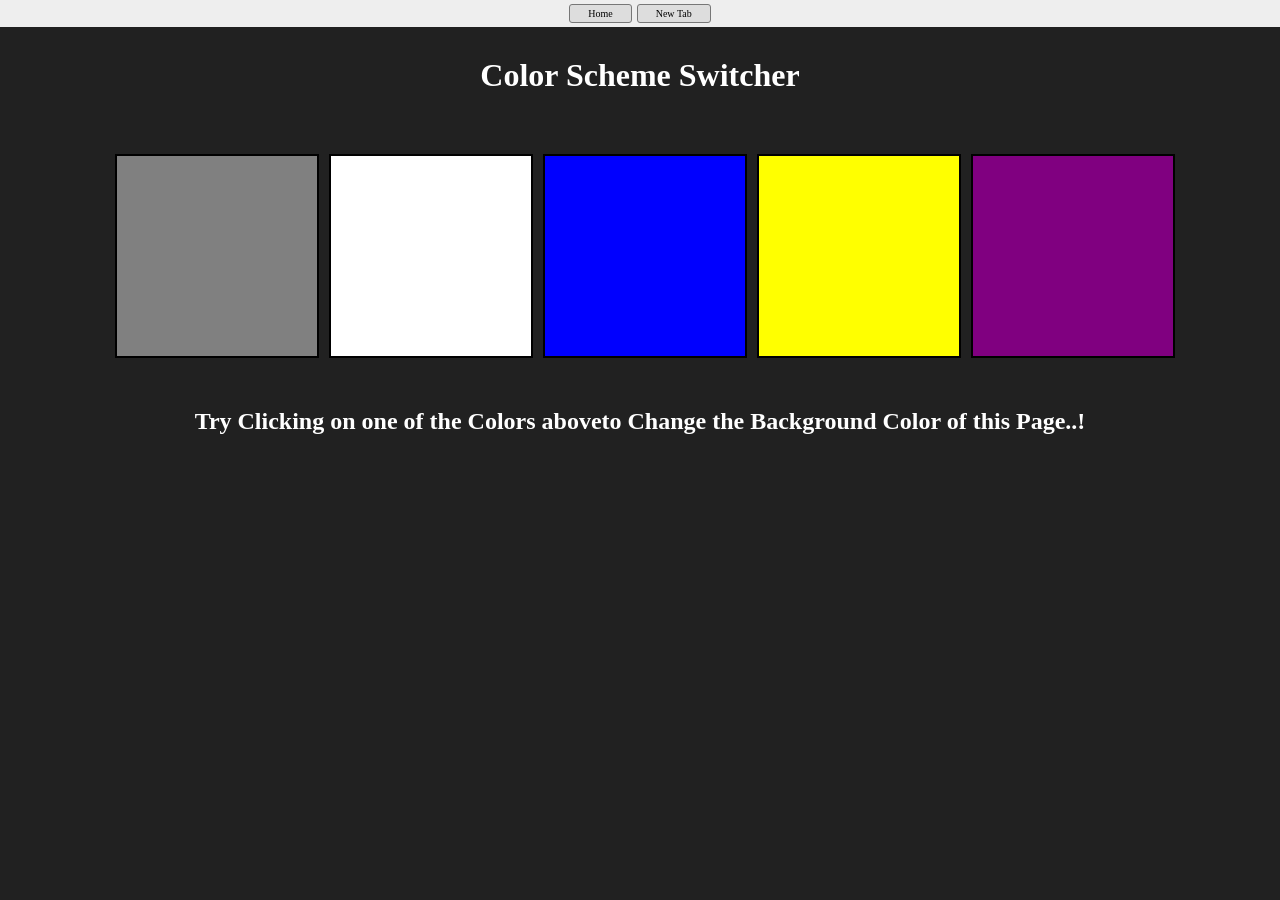
<file: 07_Projects/project 1/index.html>
<!DOCTYPE html>
<html lang="en">

<head>
    <meta charset="UTF-8">
    <meta name="viewport" content="width=device-width, initial-scale=1.0">
    <title>Color Scheme Switcher</title>
    <link rel="stylesheet" href="style.css">
</head>

<body>

    <nav>
        <a href="#" class="nav-btn">Home</a>

        <a href="#" target="_blank" class="nav-btn">
            New Tab
        </a>
    </nav>

    <h1 id="heading">Color Scheme Switcher</h1>

    <div class="canvas">
        <div class="button" id="gray"></div>
        <div class="button" id="white"></div>
        <div class="button" id="blue"></div>
        <div class="button" id="yellow"></div>
        <div class="button" id="purple"></div>
    </div>

    <h2>
        Try Clicking on one of the Colors above
        <span>to Change the Background Color of this Page..!</span>
    </h2>

    <script src="script.js"></script>

</body>
</html>
</file>
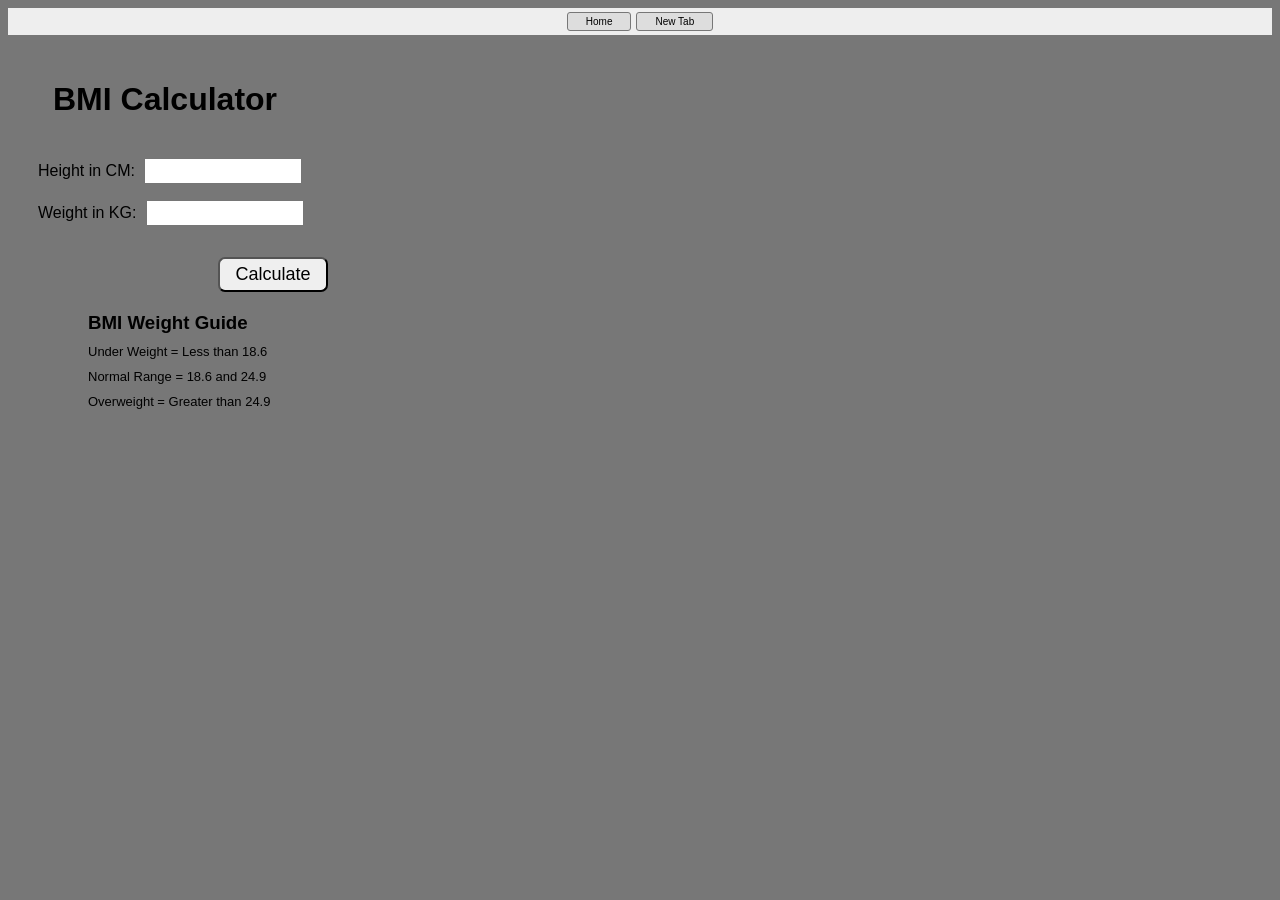
<file: 07_Projects/project 2/index.html>
<!DOCTYPE html>
<html lang="en">
  <head>
    <meta charset="UTF-8" />
    <meta name="viewport" content="width=device-width, initial-scale=1.0" />
    <title>BMI Calculator</title>
    <link rel="stylesheet" href="style.css" />
  </head>
  <body>
    <nav>
        <a href="/07_projects" class="nav-btn">Home</a>

        <a href="#"
           target="_blank"
           class="nav-btn">
            New Tab
        </a>
    </nav>
    <div class="container">
      <h1>BMI Calculator</h1>

      <form>
        <p>
          <label>Height in CM: </label>
          <input type="text" id="height" />
        </p>

        <p>
          <label>Weight in KG: </label>
          <input type="text" id="weight" />
        </p>

        <button type="submit">Calculate</button>

        <div id="results"></div>

        <div id="weight-guide">
          <h3>BMI Weight Guide</h3>

          <p>Under Weight = Less than 18.6</p>
          <p>Normal Range = 18.6 and 24.9</p>
          <p>Overweight = Greater than 24.9</p>
        </div>
      </form>
    </div>
    <script src="script.js"></script>
  </body>
</html>
</file>
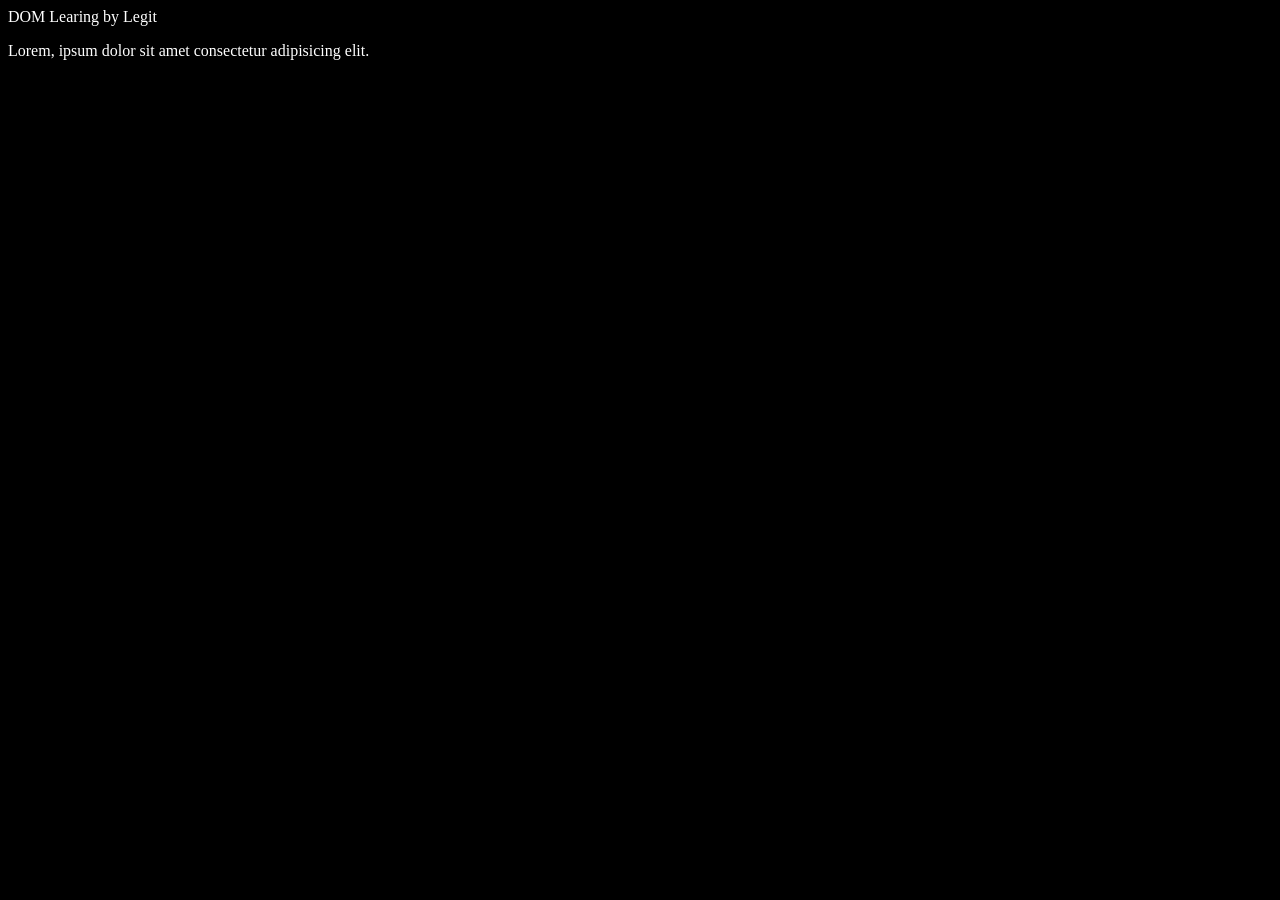
<file: 06_DOM/one.html>
<!DOCTYPE html>
<html lang="en">
<head>
    <meta charset="UTF-8">
    <meta name="viewport" content="width=device-width, initial-scale=1.0">
    <title>DOM Learning</title>
    <style>
        .bg-black{
            background-color:black;
            color:white;f
        }
    </style>
</head>
<body class = "bg-black">
    <div >
        <h1= "title" class = "heading">DOM Learing by Legit</h1>
        <p>Lorem, ipsum dolor sit amet consectetur adipisicing elit.</p>
    </div>
</body>
</html>
</file>
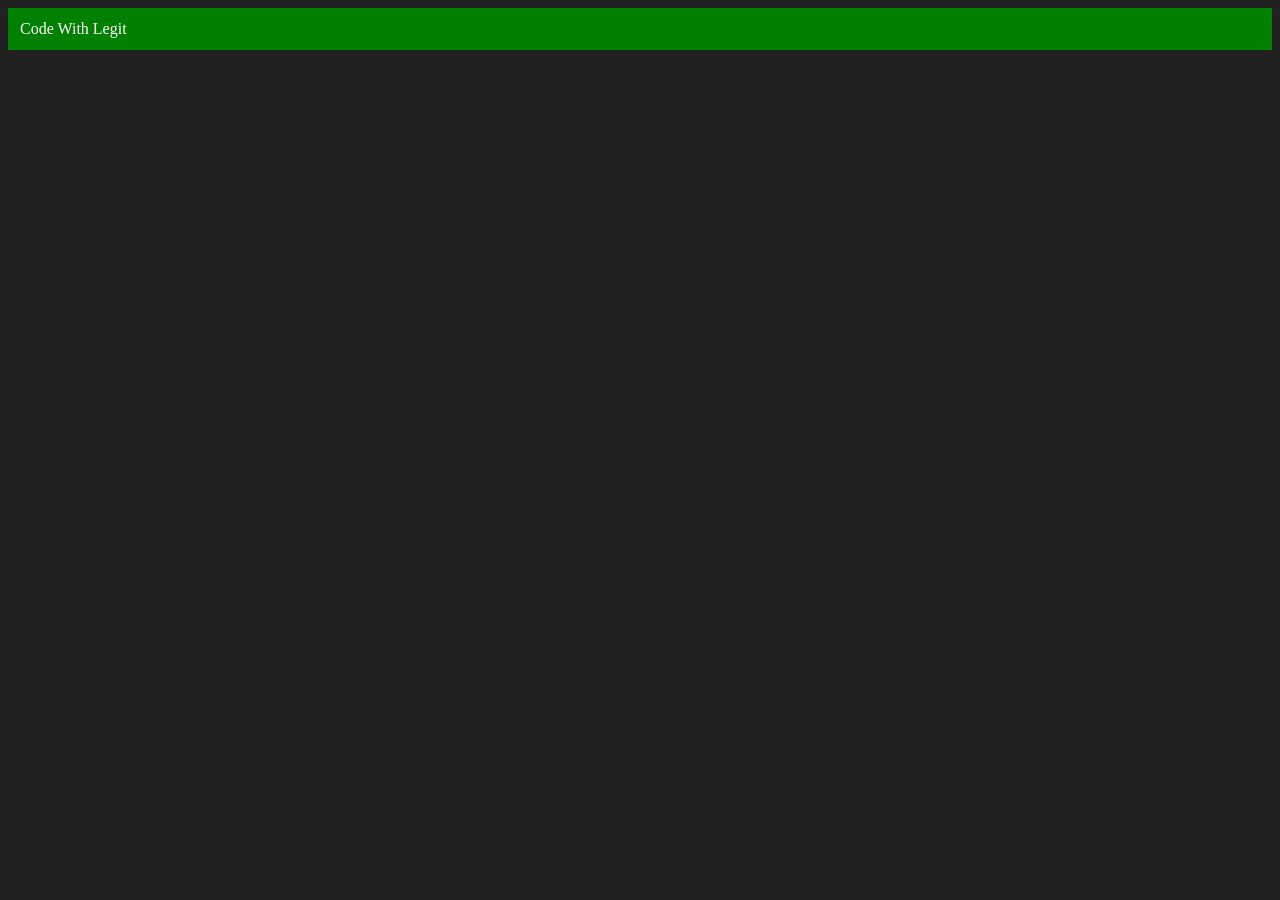
<file: 06_DOM/three.html>
<!DOCTYPE html>
<html lang="en">
<head>
    <meta charset="UTF-8">
    <meta name="viewport" content="width=device-width, initial-scale=1.0">
    <title>Code with Legit</title>
</head>
<body style = "background-color: #212121; color: #fff;">
    
</body>
<script>
    const div = document.createElement('div')
    console.log(div)
    div.classname = "main"
    div.id = Math.round(Math.random()*10+1)
    div.setAttribute("title","Generated Title")
    div.style.backgroundColor = 'green'
    div.style.padding = '12px'
    // div.innerText = "Code with legit"
    const addText = document.createTextNode("Code With Legit")
    div.appendChild(addText)

    document.body.appendChild(div)

</script>
</html>
</file>
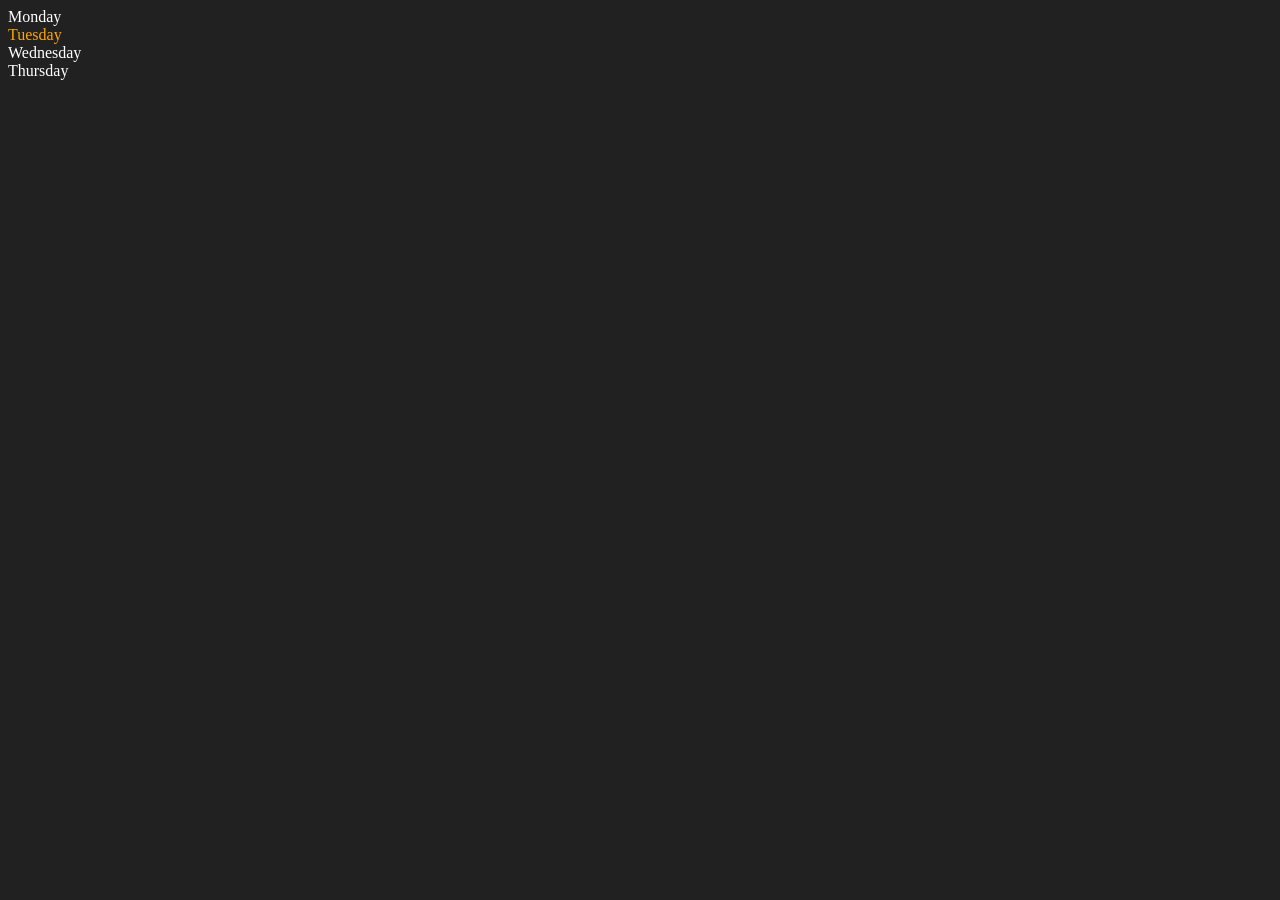
<file: 06_DOM/two.html>
<!DOCTYPE html>
<html lang="en">
<head>
    <meta charset="UTF-8">
    <meta name="viewport" content="width=device-width, initial-scale=1.0">
    <title>DOM | Be.legit</title>
</head>
<body style = "background-color: #212121; color: #fff;">
    <div class="parent">
        <div class="day">Monday</div>
        <div class="day">Tuesday</div>
        <div class="day">Wednesday</div>
        <div class="day">Thursday</div>
    </div>
    <script> 
        const parent = document.querySelector('.parent')
        // console.log(parent)
        //console.log(parent.children);
        //console.log(parent.children[1].innerHTML)
        for(let i =0;i<parent.children.length;i++){
            console.log(parent.children[i].innerHTML);
        }
        parent.children[1].style.color = 'orange'
        console.log(parent.firstElementChild);
        console.log(parent.lastElementChild);

        const dayOne = document.querySelector('.day')
        console.log(dayOne);
        console.log(dayOne.parentElement);
        console.log(dayOne.nextElementSibling);

        console.log("NODES: ", parent.childNodes);
    </script>  
</body>
</html>
</file>
<file: 07_Projects/project 1/style.css>
* {
    padding: 0;
    margin: 0;
}

body {
    background-color: #212121;
    color: white;
}

.canvas {
    margin-top: 50px;
    margin-bottom: 50px;
    display: flex;
    flex-wrap: wrap;
    justify-content: center;
    align-items: center;
}

.button {
    margin-left: 10px;
    margin-top: 10px;
    display: inline-block;
    height: 200px;
    width: 200px;
    border: 2px solid black;
}

#gray {
    background-color: gray;
}

#white {
    background-color: white;
}

#blue {
    background-color: blue;
}

#yellow {
    background-color: yellow;
}

#purple {
    background-color: purple;
}

h1 {
    margin-top: 30px;
    display: flex;
    justify-content: center;
    align-items: center;
}

h2 {
    margin-top: 30px;
    display: flex;
    justify-content: center;
    align-items: center;
}

nav {
    width: 100%;
    height: 27px;
    background-color: #eeeeee;

    display: flex;
    justify-content: center;
    align-items: center;
    gap: 5px;
}

/* Navigation Buttons */

.nav-btn {
    text-decoration: none;
    color: black;
    background-color: #dddddd;

    border: 1px solid #777;
    border-radius: 3px;

    padding: 3px 18px;
    font-size: 10px;
}
</file>
<file: 07_Projects/project 2/style.css>
body {
  background-color: #777;
  font-family: Arial, sans-serif;
}

.container {
  width: 400px;
  padding-left: 30px;
}

h1 {
  padding-left: 15px;
  padding-top: 25px;
}

form {
  margin-top: 40px;
}

input {
  width: 150px;
  height: 20px;
  margin-left: 5px;
}

button {
  width: 110px;
  height: 35px;
  margin-left: 180px;
  margin-top: 15px;
  font-size: 18px;
  border-radius: 7px;
  cursor: pointer;
}

#results {
  margin-top: 20px;
  font-size: 20px;
  color: white;
}

#weight-guide {
  margin-left: 50px;
  margin-top: 20px;
}

#weight-guide h3 {
  margin-bottom: 10px;
}

#weight-guide p {
  font-size: 13px;
  margin: 10px 0;
}

/* Navigation Bar */
nav {
    width: 100%;
    height: 27px;
    background-color: #eeeeee;

    display: flex;
    justify-content: center;
    align-items: center;
    gap: 5px;
}

/* Navigation Buttons */
.nav-btn {
    text-decoration: none;
    color: black;
    background-color: #dddddd;

    border: 1px solid #777;
    border-radius: 3px;

    padding: 3px 18px;
    font-size: 10px;
}
</file>
